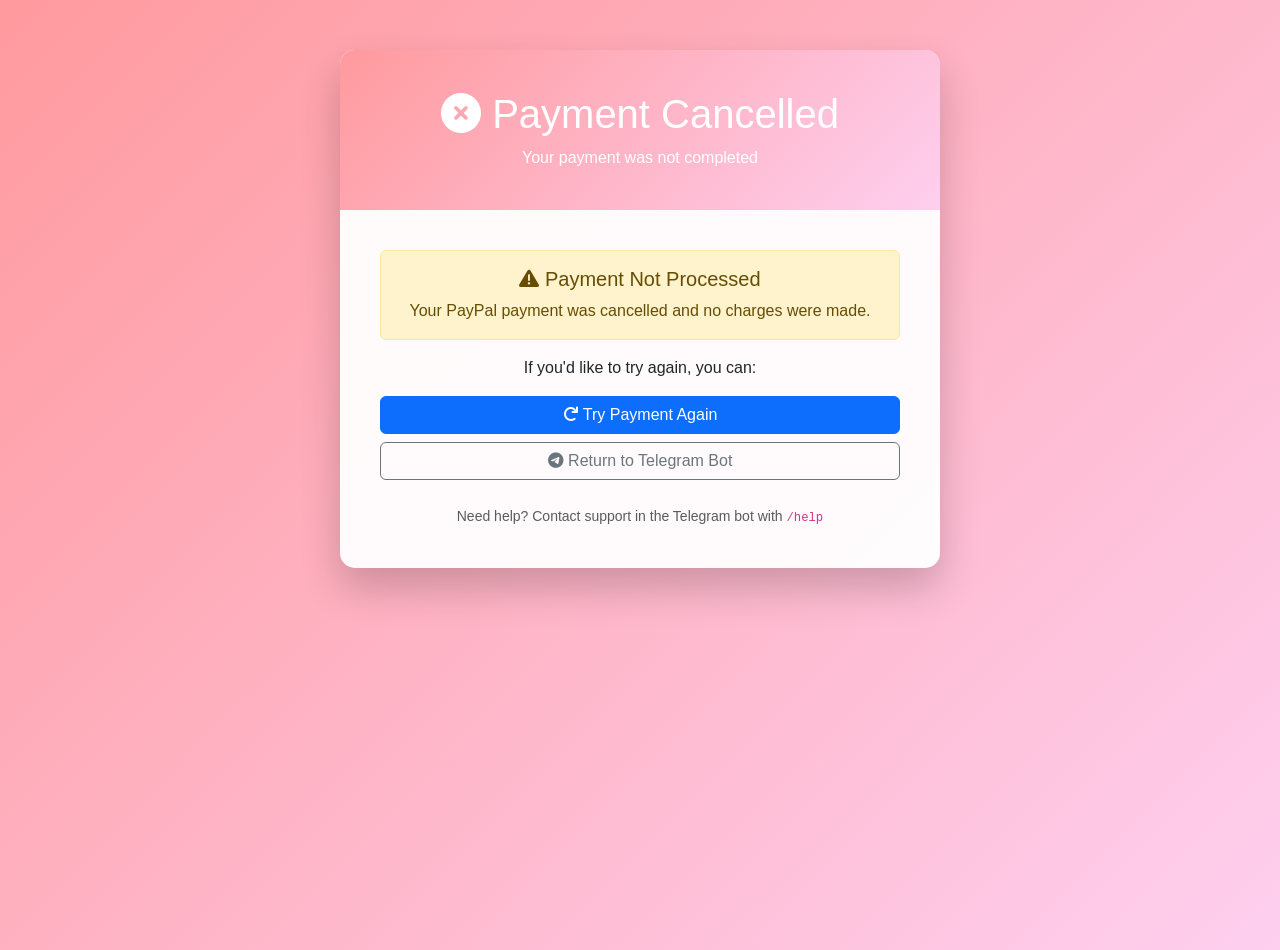
<file: templates/paypal_cancel.html>
<!DOCTYPE html>
<html lang="en">
<head>
    <meta charset="UTF-8">
    <meta name="viewport" content="width=device-width, initial-scale=1.0">
    <title>Payment Cancelled - Security Bot</title>
    <link href="https://cdn.jsdelivr.net/npm/bootstrap@5.1.3/dist/css/bootstrap.min.css" rel="stylesheet">
    <link href="https://cdnjs.cloudflare.com/ajax/libs/font-awesome/6.0.0/css/all.min.css" rel="stylesheet">
    <style>
        body {
            background: linear-gradient(135deg, #ff9a9e 0%, #fecfef 100%);
            min-height: 100vh;
            font-family: 'Segoe UI', Tahoma, Geneva, Verdana, sans-serif;
        }
        .cancel-container {
            max-width: 600px;
            margin: 50px auto;
            background: rgba(255, 255, 255, 0.95);
            border-radius: 15px;
            box-shadow: 0 20px 40px rgba(0, 0, 0, 0.2);
            overflow: hidden;
        }
        .cancel-header {
            background: linear-gradient(135deg, #ff9a9e 0%, #fecfef 100%);
            color: white;
            padding: 40px;
            text-align: center;
        }
        .cancel-body {
            padding: 40px;
            text-align: center;
        }
    </style>
</head>
<body>
    <div class="cancel-container">
        <div class="cancel-header">
            <h1><i class="fas fa-times-circle"></i> Payment Cancelled</h1>
            <p class="mb-0">Your payment was not completed</p>
        </div>
        
        <div class="cancel-body">
            <div class="alert alert-warning">
                <h5><i class="fas fa-exclamation-triangle"></i> Payment Not Processed</h5>
                <p class="mb-0">Your PayPal payment was cancelled and no charges were made.</p>
            </div>
            
            <p>If you'd like to try again, you can:</p>
            
            <div class="d-grid gap-2">
                <a href="/paypal/checkout/{{ payment.id }}" class="btn btn-primary">
                    <i class="fas fa-redo"></i> Try Payment Again
                </a>
                <a href="https://t.me/YourBotUsername" class="btn btn-outline-secondary">
                    <i class="fab fa-telegram"></i> Return to Telegram Bot
                </a>
            </div>
            
            <div class="mt-4">
                <small class="text-muted">
                    Need help? Contact support in the Telegram bot with <code>/help</code>
                </small>
            </div>
        </div>
    </div>
</body>
</html>
</file>
